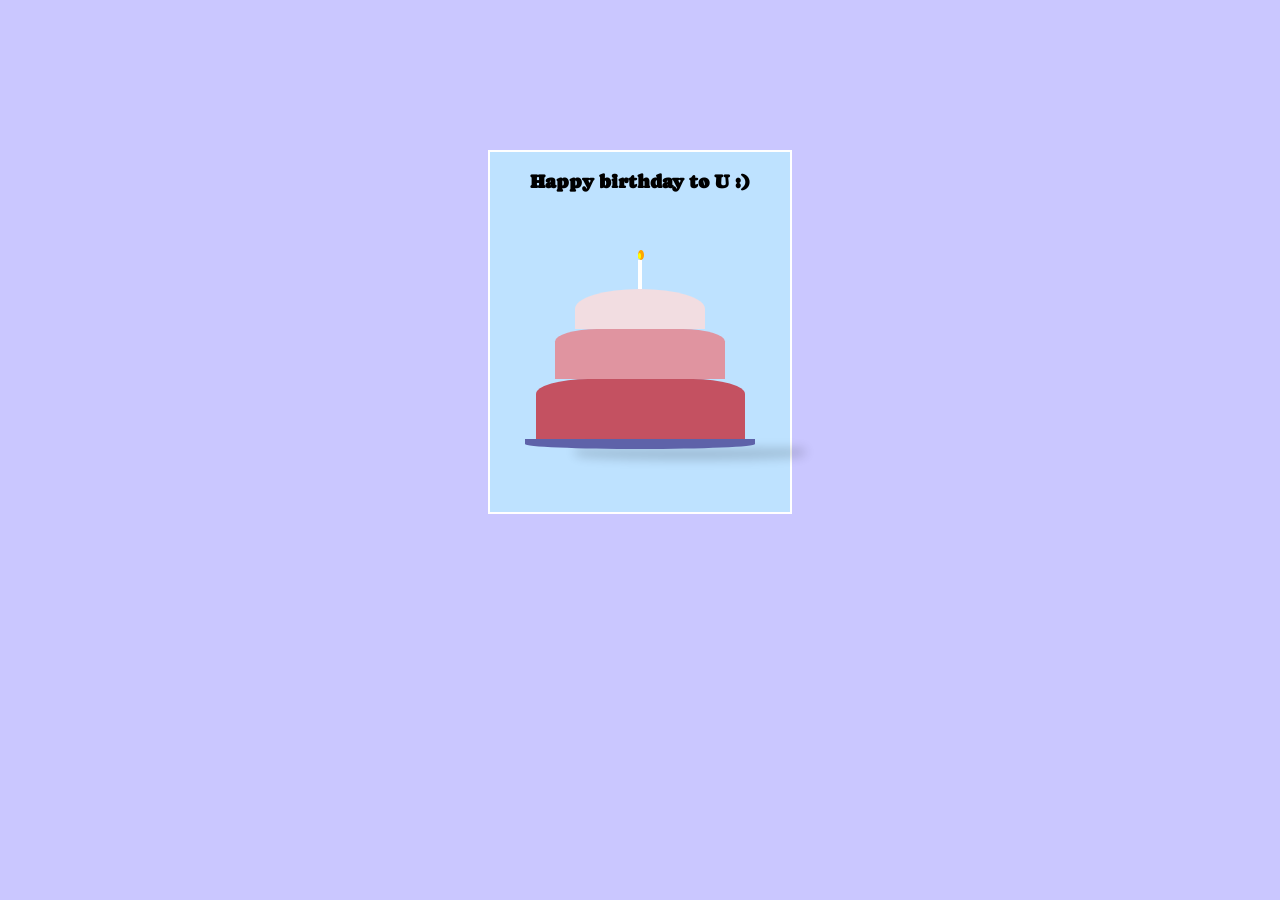
<file: index.html>
<!DOCTYPE html>
<html lang="en">
  <head>
    <link href="Bday.css" rel="stylesheet">
  
   <link href="https://fonts.googleapis.com/css2?family=Caprasimo&family=Edu+VIC+WA+NT+Hand+Pre:wght@400..700&family=Meie+Script&family=Monsieur+La+Doulaise&family=Sevillana&display=swap" rel="stylesheet">
  </head>
   <body>
    <main>
      <section class="happy">
        <h3>Happy birthday to U :)</h3>
      </section>
      <div class="all">
        <div class="candle">
          <div class="flame"></div>
          <div class="flame2"></div>
        </div>
        <div class="cake">
          <dic class="creme"></dic>
          <div class="layer"></div>
          <div class="seclayer"></div>
          <div class="thlayer"></div>
          <div class="plate"></div>
        </div>
      </div>
    </main>
  </body>
</html>
</file>
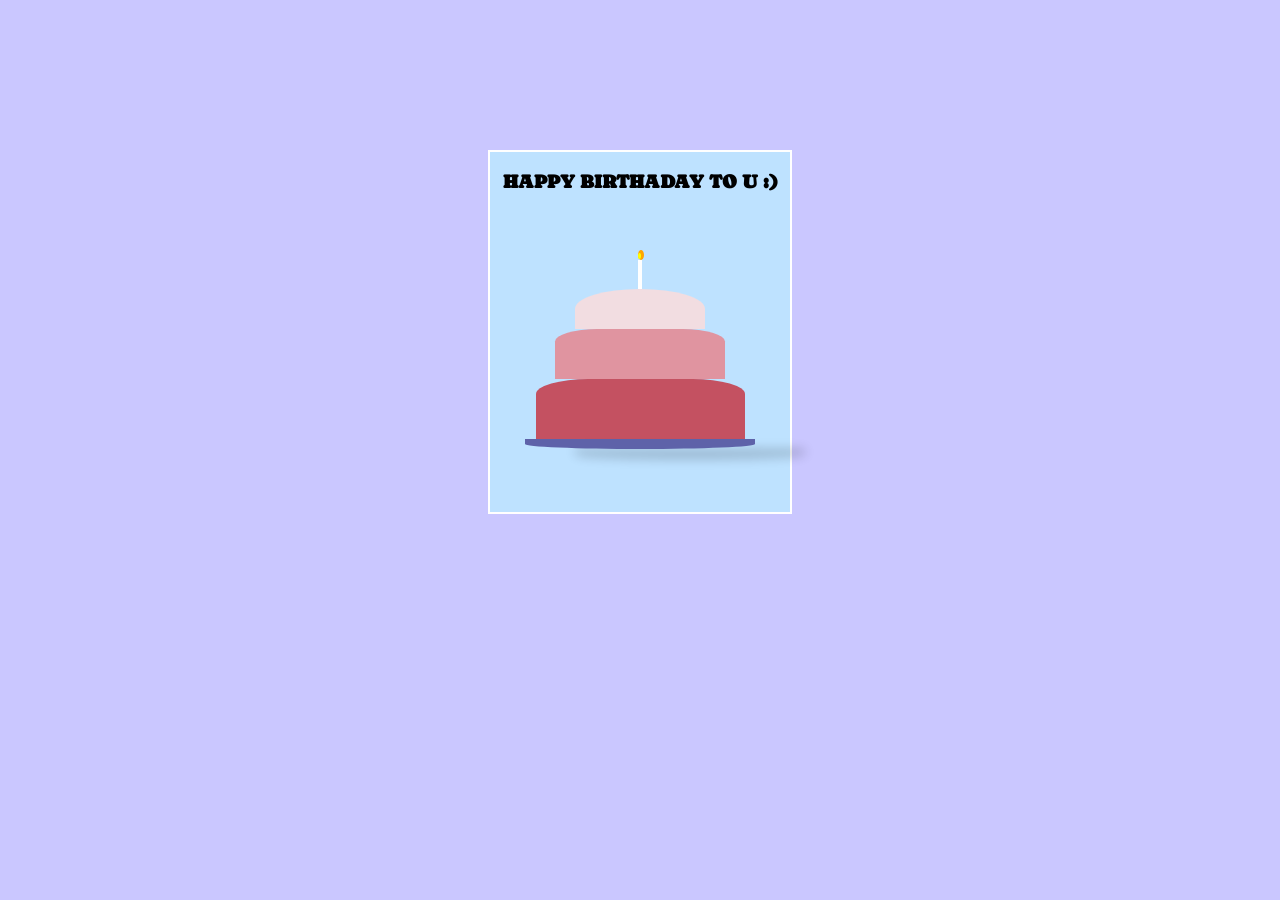
<file: Bday.html>
<!DOCTYPE html>
<html lang="en">
  <head>
    <link href="Bday.css" rel="stylesheet">
   <link href="https://fonts.googleapis.com/css2?family=Caprasimo&family=Edu+VIC+WA+NT+Hand+Pre:wght@400..700&family=Meie+Script&family=Sevillana&display=swap" rel="stylesheet">
  </head>
   <body>
    <main>
      <section class="happy">
        <h3>HAPPY BIRTHADAY TO U :)</h3>
      </section>
      <div class="all">
        <div class="candle">
          <div class="flame"></div>
          <div class="flame2"></div>
        </div>
        <div class="cake">
          <dic class="creme"></dic>
          <div class="layer"></div>
          <div class="seclayer"></div>
          <div class="thlayer"></div>
          <div class="plate"></div>
        </div>
      </div>
    </main>
  </body>
</html>
</file>
<file: Bday.css>
body{
  background:#cac7ff;
   font-family: "Caprasimo", serif;
  font-weight: 400;
  font-style: normal;
  

}

main{
  background:#bee2ff;
  width:300px;
  height:360px;
  margin:auto;
  margin-top:150px;
  border:2px solid white;
  
}



.plate{
  background:#5e62a9;
  width: 230px;
  height: 10px;
  border-radius: 0% 0% 50% 50%;
  margin-left: auto;
  margin-right: auto;
  margin-bottom:0px;
  
  box-shadow: 50px 10px 11px rgba(0, 0, 0, 0.2);
  
}
.cake{
  margin-top:50px;
  margin-bottom:1px;
}

  
.layer{
  background:#f2dde1;
  width:130px;
  height:40px;
  margin-left:auto;
  margin-right:auto;
  margin-bottom:0px;
  margin-top:0px;
  border-radius:50% 50% 0% 0% ;
  
}


.seclayer{
  background:#e094a0;
  width:170px;
  height:50px;
  margin-left:auto;
  margin-right:auto;
  margin-top: 0px;
  margin-bottom:0px;
  border-radius: 25% 25% 0% 0%;
}

.thlayer{
  background:#c45161;
  width:209px;
  height:60px;
  margin-left:auto;
  margin-right:auto;
  margin-bottom: 0px;
  margin-top:0px;
  border-radius: 25% 25% 0% 0%
}
.caprasimo-regular {
  font-family: "Caprasimo", serif;
  font-weight: 400;
  font-style: normal;
}
.happy{
  text-align:center;
}

.candle{
  background:white;
  width:4px;
  height:29px;
  margin-left:auto;
  margin-right:auto;
  position: relative; 
  top:50px;
}

.flame{
  background:orange;
  width:6px;
  height:10px;
  position: relative; 
  top:-10px;
}

.flame2{
  background:yellow;
  width:3px;
  height:6px;
  position: relative; 
  top:-17px;
}

@keyframes flame-flicker {
  0%, 100% {
    transform: translateX(0) translateY(0) scale(1);
    opacity: 1;
  }
  50% {
    transform: translateX(1px) translateY(-2px) scale(1.1);
    opacity: 0.8;
  }
}

/* Animation sur la flamme orange */
.flame {
  animation: flame-flicker 1s infinite ease-in-out;
  border-radius: 50% 50% 50% 50%; /* pour une forme plus naturelle */
}

/* Animation sur la flamme jaune plus petite */
.flame2 {
  animation: flame-flicker 1s infinite ease-in-out;
  animation-delay: 0.3s; /* décalage pour un effet plus naturel */
  border-radius: 50% 50% 50% 50%;
}
 /*la pre partie fini ici*/

/* Style de la crème (sur la dernière couche .thlayer) */
</file>
